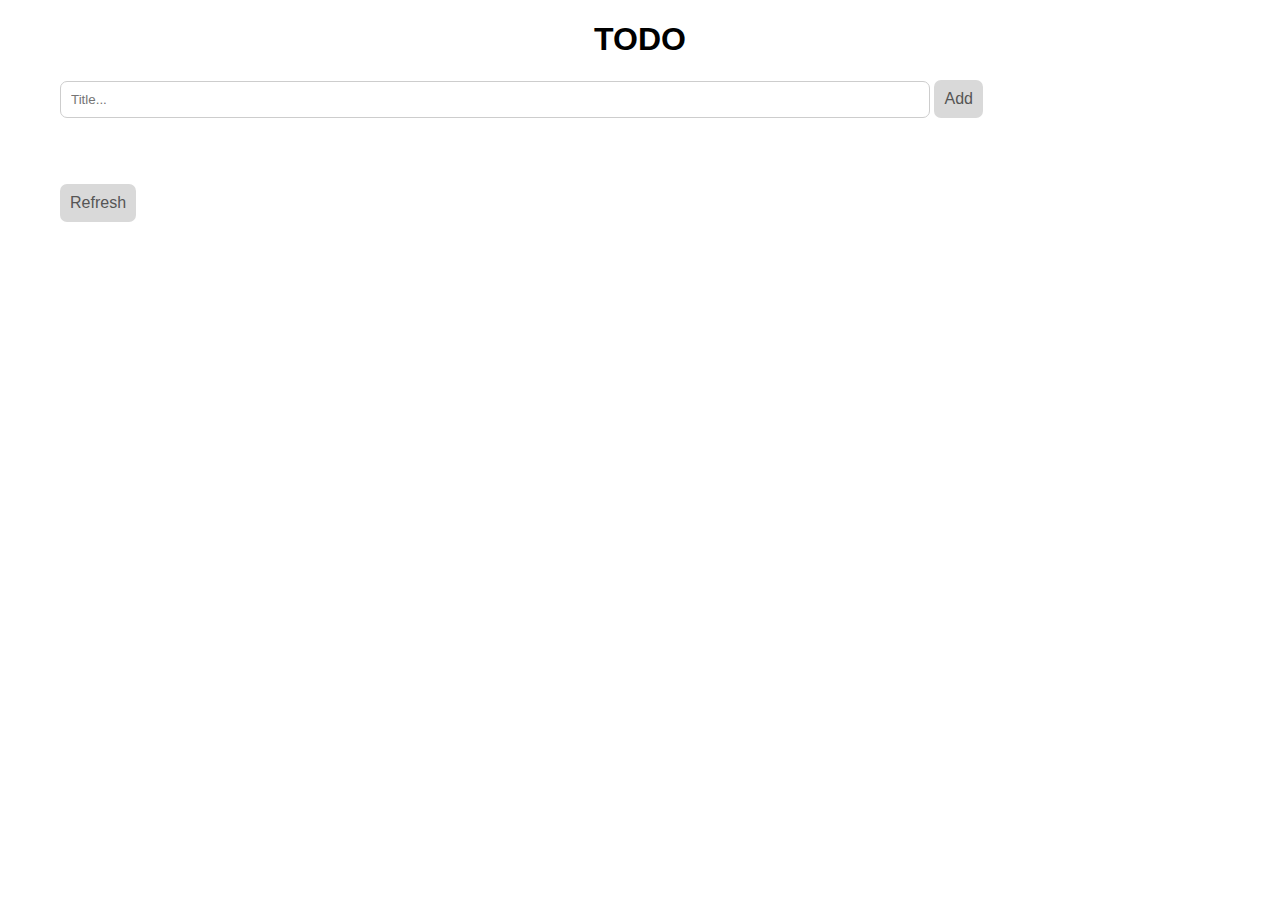
<file: client/index.html>
<!DOCTYPE html>
<html lang="en">

<head>
    <meta charset="UTF-8">
    <meta http-equiv="X-UA-Compatible" content="IE=edge">
    <meta name="viewport" content="width=device-width, initial-scale=1.0">
    <title>Document</title>
    <link rel="stylesheet" href="style.css">
</head>

<body>
    <div class="container">
        <h1>TODO</h1>

        <div class="input_wrapper">
            <input type="text" class="addInput" placeholder="Title...">
            <span class="button addBtn">Add</span>
        </div>

        <ul class="list_wrapper">
        </ul>
        <div class="button refreshBtn mt-50">Refresh</div>
    </div>
</body>


<script defer>

    const addBtn = document.querySelector('.addBtn');
    const refreshBtn = document.querySelector('.refreshBtn');
    const addInput = document.querySelector('.addInput');
    const listWrapper = document.querySelector('.list_wrapper');

    ///Utils
    const API = 'https://localhost:44336/api/TodoTasks'
    const headers = new Headers();

    headers.append('Authorization', '');
    headers.append('Access-Control-Allow-Origin', '*');
    headers.append('Content-Type', 'application/json');

    //generate uuid
    const uid = () => Date.now().toString(36) + Math.random().toString(36).substr(2);

    // data - will contain the todos on the client side app
    // todo object structure -   { id: uid(), value: "TAKE OUT THE TRASH", complete: false }
    let todos = [];

    //togglecomplete class
    const togglecomplete = (e) => {
        const todo = e.target;
        todo.classList.toggle("complete");
    }

    //add all todos there events
    const addGlobalEventListeners = () => {
        listWrapper.querySelectorAll('li').forEach(listItem => listItem.addEventListener('click', updateTodo));
        listWrapper.querySelectorAll('li .close').forEach(closeBtn => closeBtn.addEventListener('click', deleteTodo));
    }

    //render todos from array in the ul
    const renderTodos = () => {
        const todosList = todos.map(todo => `<li id="${todo.id}"  ${todo.complete ? "class='complete'" : ""}>${todo.value}<span class="close">×</span></li>`).join("");
        listWrapper.innerHTML = todosList;
        addGlobalEventListeners();
    }

    //create function
    const createTodo = async (e) => {
        //get current todo value
        const value = addInput.value;
        if (!value) return;
        const newTodo = { id: uid(), value, complete: false };
        alert(newTodo.id + " : " + newTodo.value + " : " + newTodo.complete);
        //send post request to server
        const res = await fetch(API + '/createTodo', {
            headers,
            method: "POST",
            body: JSON.stringify(newTodo)
        });
        //works only if you return status OF 201 Created
        if (res.status === 201) {
            const data = await res.json();
            if (data !== null) {
                //empty input value  if succeed and add event listeners
                addInput.value = "";
                //add to the UI with relevant events
                todos.push(newTodo);
                renderTodos();
            }
        }
    }

    //delete function
    const deleteTodo = async (e) => {
        //prevent update event because it set to deleteBtn parent
        e.stopPropagation();
        //get current todo
        const todoElement = e.target.parentElement;
        const currTodo = { id: todoElement.getAttribute('id'), value: todoElement.innerText, complete: todoElement.classList.contains('complete') }
        //send delete request to server
        const res = await fetch(API + '/deleteTodo/' + currTodo.id, {
            headers,
            method: "DELETE",

        });
        //works only if you return status OF DELETE 202
        if (res.status === 202) {
            //empty input value  if succeed and add event listeners
            addInput.value = "";
            //if succeed delete from todos array 
            todos = todos.filter(todo => todo.id !== currTodo.id);
            // render updated todos
            renderTodos();
        }
    }

    //update function toggle complete on current todo on API 
    const updateTodo = async (e) => {
        //toggle complete status
        togglecomplete(e);
        //get current todo
        const todoElement = e.target.parentElement;
        const currTodo = { id: todoElement.getAttribute('id'), value: todoElement.innerText, complete: todoElement.classList.contains('complete') }

        //send update request to server
        const res = await fetch(API + '/updateTodo', {
            headers,
            method: "PUT",
            body: JSON.stringify(currTodo)
        });

        const data = await res.json();
        if (data !== null) {
            //empty input value  if succeed and add event listeners
            addInput.value = "";
            //if succeed delete from todos array 
            todos = todos.filter(todo => todo.id !== currTodo.getAttribute("id"));
            todos.push(currTodo);
            renderTodos();
        }
    }

    //get all Todos function
    const getTodos = async (e) => {
        //send get request to server
        const res = await fetch(API + '/getAllTodos', {
            headers,
            method: "GET",
        });
        const data = await res.json();
        if (data !== null && Array.isArray(data)) {
            todos = data;
            renderTodos();
        }
    }

    addBtn.addEventListener('click', createTodo);
    refreshBtn.addEventListener('click', getTodos);
    document.addEventListener("DOMContentLoaded", renderTodos);

</script>

</html>
</file>
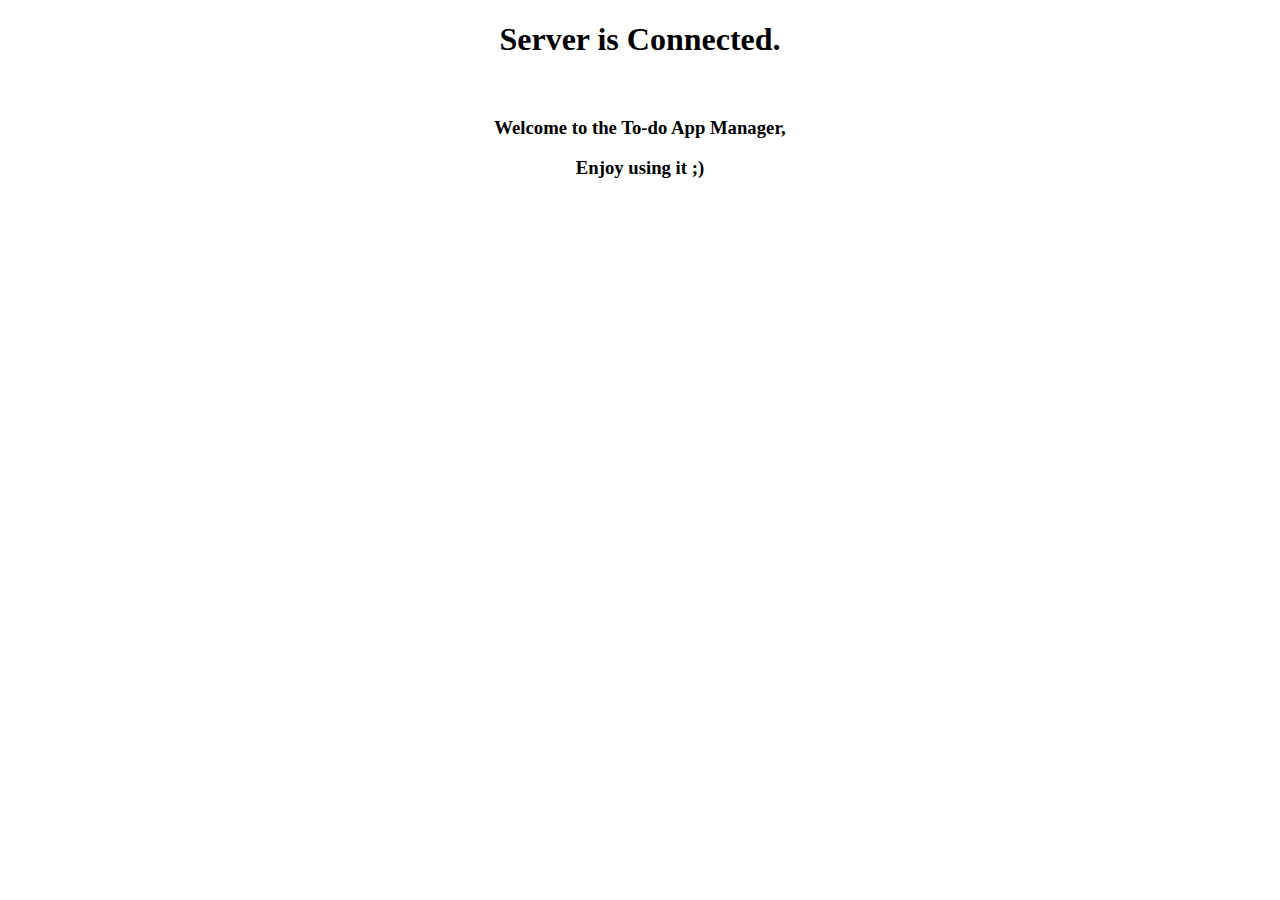
<file: server/index.html>
﻿<!DOCTYPE html>
<html>
<head>
    <meta charset="utf-8" />
    <title>ToDo App Manager</title>
</head>
<body style="text-align:center; font-family:'Segoe UI'">

    <h1> Server is Connected. </h1>
    <br />
    <h3>Welcome to the To-do App Manager,</h3>
    <h3>Enjoy using it ;)</h3>

</body>
</html>
</file>
<file: client/style.css>
*,
*::after,
*::before {
  -webkit-box-sizing: border-box;
  box-sizing: border-box;
}

html,
body {
  padding: 0;
  margin: 0;
  width: 100%;
}

body {
  position: relative;
  font-family: 'Arial';
}

html {
  height: 100%;
}

.container {
  max-width: 1200px;
  width: 100%;
  display: inherit;
  -webkit-box-pack: inherit;
      -ms-flex-pack: inherit;
          justify-content: inherit;
  -webkit-box-align: inherit;
      -ms-flex-align: inherit;
          align-items: inherit;
  margin: auto;
  padding: 0 20px;
}

h1 {
  text-align: center;
}

.input_wrapper input {
  border: 1px solid #cdcdcd;
  border-radius: 7px;
  padding: 10px;
  width: 75%;
}

ul {
  -webkit-padding-start: 0px;
          padding-inline-start: 0px;
}

ul li {
  cursor: pointer;
  position: relative;
  padding: 12px 8px 12px 40px;
  background: #eee;
  font-size: 18px;
  -webkit-transition: 0.2s;
  transition: 0.2s;
  list-style: none;
}

ul li:nth-child(odd) {
  background: #f9f9f9;
}

ul li:hover {
  background: #ddd;
}

ul li.checked {
  background: #888;
  color: #fff;
  text-decoration: line-through;
}

ul li.checked::before {
  content: '';
  position: absolute;
  border-color: #fff;
  border-style: solid;
  border-width: 0 2px 2px 0;
  top: 10px;
  left: 16px;
  -webkit-transform: rotate(45deg);
          transform: rotate(45deg);
  height: 15px;
  width: 7px;
}

ul li .close {
  position: absolute;
  right: 0;
  top: 0;
  padding: 12px 16px 12px 16px;
}

ul li .close:hover {
  background-color: #f44336;
  color: white;
}

.button {
  padding: 10px;
  background: #d9d9d9;
  color: #555;
  text-align: center;
  font-size: 16px;
  cursor: pointer;
  border-radius: 7px;
  display: inline-block;
}

.button:hover {
  background: #e1d9f5;
}

.mt-50 {
  margin-top: 50px;
}

@media only screen and (max-width: 1199px) {
  .container {
    max-width: 768px;
  }
}

@media only screen and (max-width: 767px) {
  .container {
    max-width: none;
  }
}
/*# sourceMappingURL=style.css.map */
</file>
